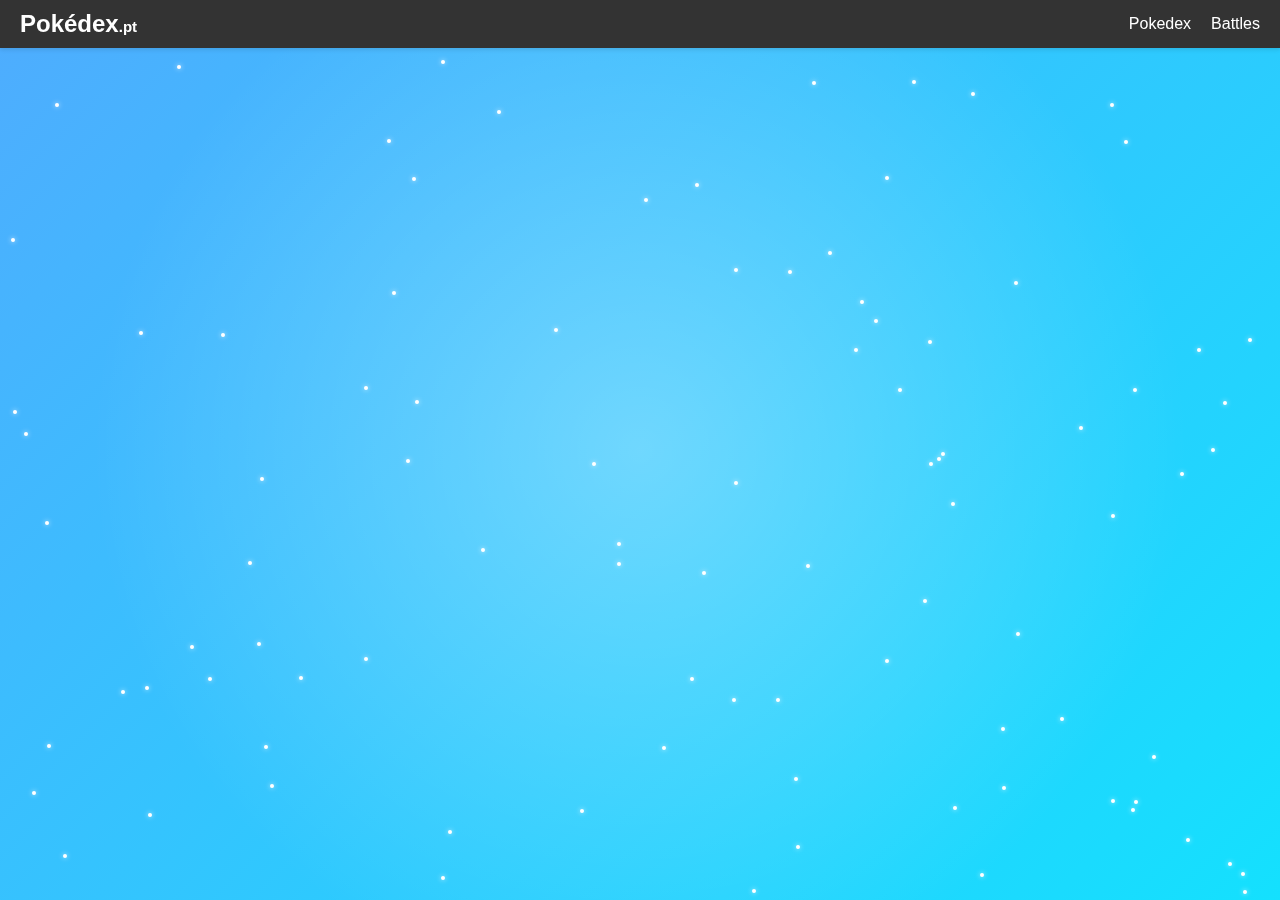
<file: pages/battle.html>
<!-- 
  This HTML file is where Pokémon battles take place.
  It features 5 random Pokémon versus 5 of the user's Pokémon.
  The user's Pokémon come from the Pokédex, where the user must catch and add them to their team.
  The file includes links to the necessary CSS stylesheets and JavaScript files to handle the battle mechanics.
-->


<!DOCTYPE html>
<html lang="en">
    <head>
        <meta charset="UTF-8">
        <meta name="viewport" content="width=device-width, initial-scale=1.0">
        <title>Pokédex</title>
        <link rel="icon" href="../img/pokeball.png">
        <link
            href="https://cdnjs.cloudflare.com/ajax/libs/font-awesome/6.0.0-beta3/css/all.min.css"
            rel="stylesheet">
        <link rel="stylesheet" href="../styles/styles.css">
        <link rel="stylesheet" href="../styles/battle.css">
    </head>
    <body>

        <!-- Side Nav -->
        <div id="mySidebar" class="sidebar">
            <a href="../index.html">Home</a>
            <a href="pokedex.html">Pokedex</a>
            <a href="battle.html">Battles</a>
        </div>

        <!-- Nav -->
        <header>
            <button class="openbtn" onclick="openCloseNav()"><i
                    class="fa-solid fa-bars"></i></button>
            <div>
                <h1><a href="../index.html">Pokédex<span
                            style="font-size: 15px;">.pt</span></a></h1>
            </div>
            <div>
                <nav>
                    <a href="pokedex.html">Pokedex</a>
                    <a href="battle.html">Battles</a>
                </nav>
            </div>
        </header>
        <main>
            <div id="turnPopup" class="turn-popup"></div>

            <!-- Opponent's cards -->
            <section class="opponent-cards noselect">
                <div class="card" id="opponent-card-1" data-name="" style="--rotation: -16deg; --offsetX: 160px;">Opponent Card 1</div>
                <div class="card" id="opponent-card-2" data-name="" style="--rotation: -8deg; --offsetX: 80px;">Opponent Card 2</div>
                <div class="card" id="opponent-card-3" data-name="" style="--rotation: 0deg; --offsetX: 0px;">Opponent Card 3</div>
                <div class="card" id="opponent-card-4" data-name="" style="--rotation: 8deg; --offsetX: -80px;">Opponent Card 4</div>
                <div class="card" id="opponent-card-5" data-name="" style="--rotation: 16deg; --offsetX: -160px;">Opponent Card 5</div>
            </section>
        
            <!-- Battlefield -->
            <section class="battlefield noselect">
                <div class="grid-cell" id="cell-1"></div>
                <div class="grid-cell" id="cell-2"></div>
                <div class="grid-cell" id="cell-3"></div>
                <div class="grid-cell" id="cell-4"></div>
                <div class="grid-cell" id="cell-5"></div>
                <div class="grid-cell" id="cell-6"></div>

                <!-- Status Bar -->
                <div class="status-bar">
                    <span class="status-left">Cards available to play: <span id="cardsAvailable">1</span></span>
                    <span class="status-right">Attacks remaining: <span id="attacksRemaining">0</span></span>
                </div>

                <!-- Help Button -->
                <button id="helpButton" class="floating-help-btn" onclick="showTutorial(true)">
                    ❓
                </button>
            </section>
        
            <!-- Player's cards -->
            <section class="player-cards noselect">
                <div class="card" id="player-card-1" data-name="" style="--rotation: -16deg; --offsetX: -160px;">Player Card 1</div>
                <div class="card" id="player-card-2" data-name="" style="--rotation: -8deg; --offsetX: -80px;">Player Card 2</div>
                <div class="card" id="player-card-3" data-name=""style="--rotation: 0deg; --offsetX: 0px;">Player Card 3</div>
                <div class="card" id="player-card-4" data-name="" style="--rotation: 8deg; --offsetX: 80px;">Player Card 4</div>
                <div class="card" id="player-card-5" data-name="" style="--rotation: 16deg; --offsetX: 160px;">Player Card 5</div>
            </section>

        </main>

        <div id="pokemonPopup" class="pokemon-popup hidden">
            <div class="popup-content">
                <h1>🚨 Trainer Alert! 🚨</h1>
                <p class="popup-message">
                    <strong>Your Pokémon team is incomplete!</strong><br>
                    Assemble a full squad of <span class="highlight">5 Pokémon</span> to battle.<br>
                    Don't leave your team hanging — <span class="highlight">go catch 'em all!</span>
                </p>
                <a href="pokedex.html" style="text-decoration: none;"><button id="catchPokemonsBtn" class="restart-button">Catch Pokémon Now! 🎯</button></a>
            </div>
        </div>

        <div id="tutorialOverlay" class="tutorial-overlay hidden">
            <div class="tutorial-content">
                <h1 id="tutorialHeading">🌟 Welcome Trainer! 🌟</h1>
                <p id="tutorialStep">Welcome to the game! Here's a quick guide to get you started.</p>
                <div id="tutorialImageContainer">
                </div> <!-- Image(s) will be injected here -->
                <button id="nextStepBtn" class="tutorial-button tutorial-button">Next</button>
                <button id="skipTutorialBtn" class="tutorial-button tutorial-skip-button">Skip Tutorial</button>
            </div>
        </div>

        <div class="animated-background"></div>
        <div class="overlay"></div>
        <div class="stars-container"></div>
        
        
        <script src="../scripts/battle.js"></script>
    </body>
</html>
</file>
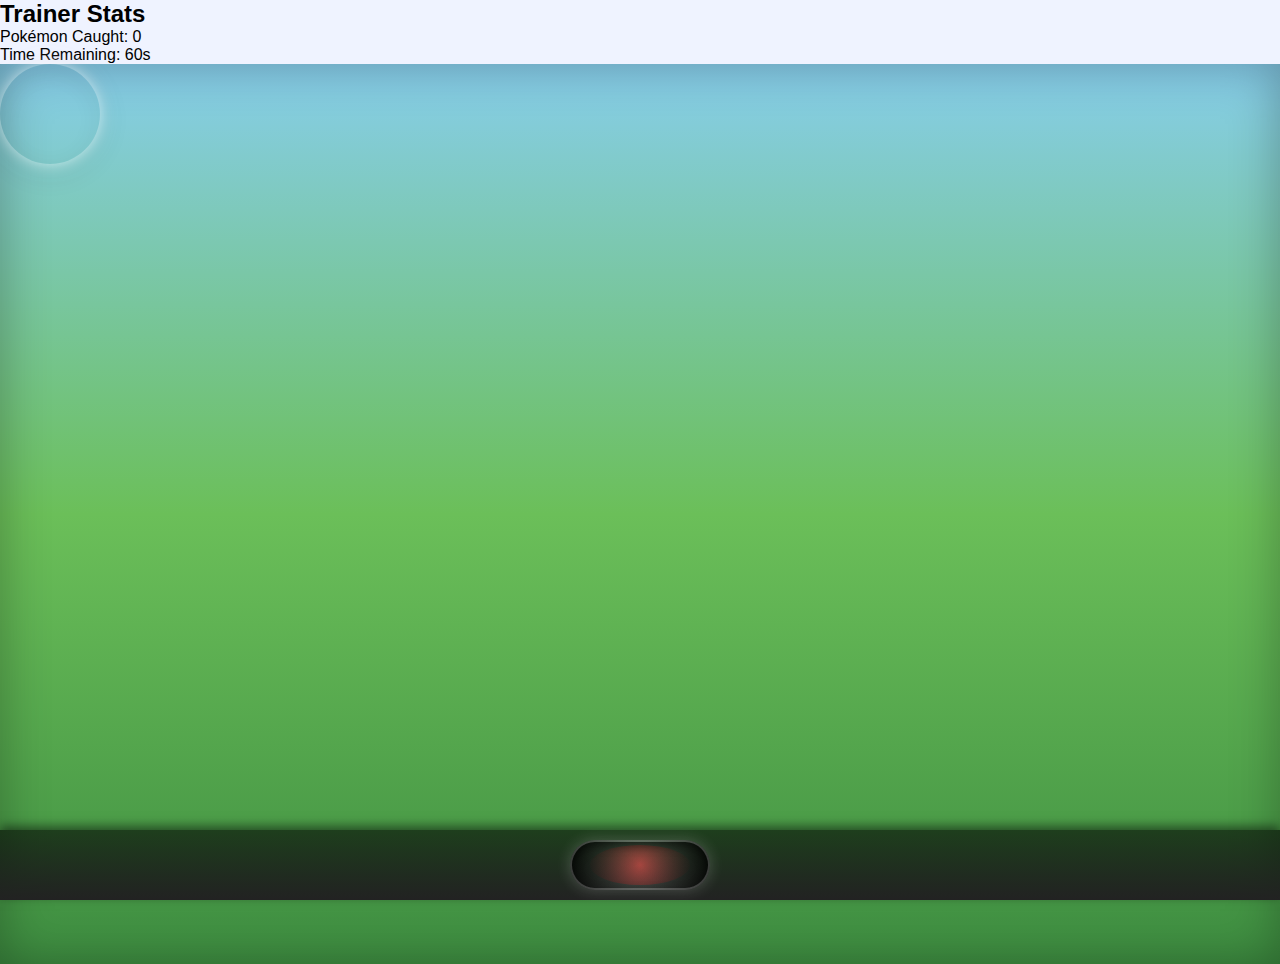
<file: pages/my-pokemon.html>
<!-- 
  This HTML file represents the Catch Pokémon page. It is a subpage within the Pokédex.
  The page is designed for catching Pokémon. It includes a game area where Pokémon appear,
  a Pokéball dock for catching them.
-->

     
<!DOCTYPE html>
<html lang="en">
  <head>
    <meta charset="UTF-8">
    <meta name="viewport" content="width=device-width, initial-scale=1.0">
    <title>Pokédex</title>
    <link rel="stylesheet" href="../styles/styles.css">
    <link rel="stylesheet" href="../styles/my-pokemon.css">
  </head>
  <body>
    <div id="infoBox">
    <h2>Trainer Stats</h2>
    <p>Pokémon Caught: <span id="caughtCount">0</span></p>
    <p>Time Remaining: <span id="timeRemaining">60</span>s</p>
  </div>
  <div id="gameArea">
    <div class="pokemon" id="pokemon"></div>
    <div id="pokeballDock">
      <div class="dock">
        <div class="pokeball" id="pokeball"></div>
      </div>
    </div>
  </div>

    <script src="../scripts/my-pokemon.js"></script>
  </body>
</html>
</file>
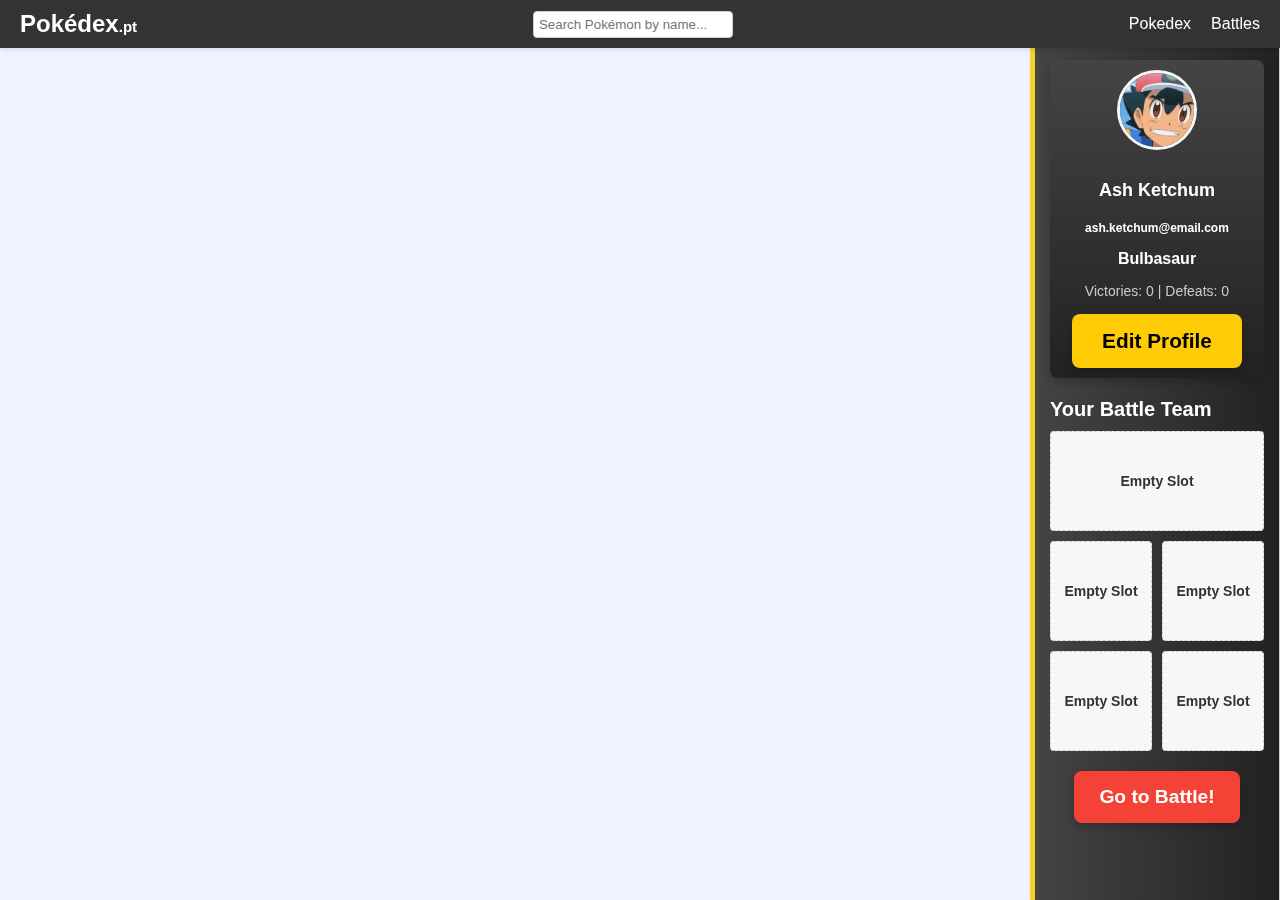
<file: pages/pokedex.html>
<!-- 
  This HTML file represents the Pokédex page. It includes a search bar for finding specific Pokémon,
  a list or grid layout to display Pokémon details, and interactive elements to view more information
  about each Pokémon. The page allows users to explore and learn about different Pokémon, their stats and
  types.
-->


<!DOCTYPE html>
<html lang="en">
    <head>
        <meta charset="UTF-8">
        <meta name="viewport" content="width=device-width, initial-scale=1.0">
        <title>Pokédex</title>
        <link rel="icon" href="../img/pokeball.png">
        <link
            href="https://cdnjs.cloudflare.com/ajax/libs/font-awesome/6.0.0-beta3/css/all.min.css"
            rel="stylesheet">
        <link rel="stylesheet" href="../styles/styles.css">
        <link rel="stylesheet" href="../styles/pokedex.css">
        <link rel="stylesheet" href="../styles/my-pokemon.css">
    </head>
    <body>

        <!-- Side Nav -->
        <div id="mySidebar" class="sidebar">
            <a href="../index.html">Home</a>
            <a href="pokedex.html">Pokedex</a>
            <a href="battle.html">Battles</a>
        </div>

        <!-- Nav -->
        <header>
            <button class="openbtn" onclick="openCloseNav()"><i
                    class="fa-solid fa-bars"></i></button>
            <div>
                <h1><a href="../index.html">Pokédex<span
                            style="font-size: 15px;">.pt</span></a></h1>
            </div>
            <div style="display: block !important;">
                <input
                    type="text"
                    id="searchBar"
                    placeholder="Search Pokémon by name..."
                    oninput="filterPokemon()" />
            </div>
            <div>
                <nav>
                    <a href="pokedex.html">Pokedex</a>
                    <a href="battle.html">Battles</a>
                </nav>
            </div>
        </header>

        <!-- Main Container -->
        <div class="container">
            <div class="openCloseAside" onclick="openCloseAside()">
                <i class="fa-solid fa-bars"></i>
            </div>
            <aside id="battle-panel">
                <div class="user-info">
                    <img src="../img/default_img.jpg" alt="User Avatar"
                        class="user-avatar" />
                    <h2 class="user-name">Ash Ketchum</h2>
                    <h4 class="user-email">ash.ketchum@email.com</h4>
                    <h4 class="user-pokemon">Bulbasaur</h4>
                    <p class="user-stats">Victories: <span
                            id="victories">0</span> | Defeats: <span
                            id="defeats">0</span></p>
                    <button class="restart-button-game" onclick="openEditPopup()">Edit
                        Profile
                    </button>
                </div>
                <h2>Your Battle Team</h2>
                <ul id="battleTeam"></ul>
                <div class="button-container-for-center">
                    <a href="battle.html" style="text-decoration: none;">
                        <button id="goToBattleBtn" class="restart-button-game team-full escape">
                            Go to Battle!
                        </button>
                    </a>
                </div>
            </aside>

            <!-- Popup Modal -->
            <div id="editPopup" class="popup">
                <div class="popup-content">
                    <div class="popup-header">
                        <span class="close-button"
                            onclick="closeEditPopup()">&times;</span>
                        <h2>Edit Profile</h2>
                    </div>
                    <form id="editForm">
                        <div class="preview-container">
                            <img id="previewAvatar"
                                src="../img/default_img.jpg"
                                alt="User Avatar" class="preview-avatar"
                                onclick="triggerFileInput()" />
                        </div>
                        <input type="file" id="userAvatar" accept="image/*"
                            onchange="previewImage()" hidden />

                        <label for="userName">Name* :</label>
                        <input type="text" id="userName" value="Ash Ketchum" />

                        <label for="userEmail">Email* :</label>
                        <input type="email" id="userEmail" value="ash.ketchum@email.com" />

                        <label for="userEmail">Pokemon Favorite* :</label>
                        <input type="text" id="userPokemon" value="Bulbasaur" />

                        <h4 id="error"></h4>

                        <button type="button" onclick="saveUserInfo()"
                            class="save-button">Save Changes</button>
                    </form>
                </div>
            </div>

            <!-- Main Content -->
            <main onclick="closeAside()">
                <div id="pokemonList" class="pokemon-list"></div>
            </main>

            <div class="container-modal">
                <div class="mask">
                    <div id="gameArea">
                        <div class="pokemon" id="pokemon"></div>
                        <div id="pokeballDock">
                          <div class="dock">
                            <div class="pokeball" id="pokeball"></div>
                          </div>
                        </div>
                    </div>
                </div>
                
            </div>

            <div id="pokemonPopup-game-catch" class="pokemon-popup-game hidden">
                <div class="popup-content-game">
                    <h1>🌟 Awesome Catch! 🌟</h1>
                    <p class="popup-message-game">
                        <strong>Way to go, Trainer!</strong><br>
                        You’ve captured <span class="highlight">a powerful Pokémon</span> for your team.<br>
                        Your journey is heating up — <span class="highlight">you're unstoppable!</span>
                    </p>
                    <button id="catchPokemonsBtn" class="restart-button-game" onclick="closePopUp('pokemonPopup-game-catch')">
                        Catch More Pokémon! 🔥
                    </button>
                </div>
            </div>

            <div id="pokemonPopup-game-escape" class="pokemon-popup-game hidden">
                <div class="popup-content-game escape">
                    <h1>🐾 Oh No! 🐾</h1>
                    <p class="popup-message-game escape">
                        <strong>The Pokémon slipped away!</strong><br>
                        Stay determined — <span class="highlight">your next throw</span> could be the winning one!<br>
                        A true Trainer never backs down, so <span class="highlight">keep aiming for greatness!</span>
                    </p>
                    <button id="tryAgainBtn" class="restart-button-game escape" onclick="closePopUp('pokemonPopup-game-escape')">
                        Give It Another Shot! 🔄
                    </button>
                </div>
            </div>

            <div id="pokemonPopup-already-added" class="pokemon-popup-game hidden">
                <div class="popup-content-game">
                    <h1>⚠️ Hold Up, Trainer! ⚠️</h1>
                    <p class="popup-message-game">
                        <strong>This Pokémon is already part of your team!</strong><br>
                        Your battle squad is looking strong, but it's time to mix it up.<br>
                        Choose another Pokémon to bring fresh power and <span class="highlight">outsmart your rivals!</span>
                    </p>
                    <button id="closeAlreadyAddedBtn" class="restart-button-game" onclick="closePopUp('pokemonPopup-already-added')">
                        Understood! ✅
                    </button>
                </div>
            </div>

            <div id="pokemonPopup-team-full" class="pokemon-popup-game hidden">
                <div class="popup-content-game team-full">
                    <h1>⚡ Team Maxed Out! ⚡</h1>
                    <p class="popup-message-game team-full">
                        <strong>Your squad is at its peak!</strong><br>
                        A battle team can only hold <span class="highlight">5 Pokémon</span>.<br>
                        To add new Pokémon, replace an existing one and fine-tune your lineup for ultimate victory!
                    </p>
                    <div class="button-container">
                        <button id="closeTeamFullBtn" class="restart-button-game team-full" onclick="closePopUp('pokemonPopup-team-full')">
                            Got It! 🏆
                        </button>
                        <a href="battle.html" style="text-decoration: none;">
                            <button id="goToBattleBtn" class="restart-button-game team-full escape">
                                Go to Battle! ⚔️
                            </button>
                        </a>
                    </div>
                </div>
            </div>
        </div>

        <script src="../scripts/pokedex.js"></script>
        <script src="../scripts/my-pokemon.js"></script>
    </body>

</html>
</file>
<file: styles/styles.css>
/*
 * This CSS file contains global styles for all pages.
 * It includes base styles for elements such as padding, margin, and font settings.
 * The file also defines styles for the body, ensuring a consistent background color and layout.
 * Additionally, it contains styles for the header, including its background color, text color, and layout properties.
 */


* {
    padding: 0;
    margin: 0;
    box-sizing: border-box;
    font-family: "Poppins", sans-serif;
}

body {
    background-color: #eff3ff;
    overflow-x: hidden;
    height: 100dvh;
}





/* HEADER */

header {
    background-color: #333;
    color: white;
    padding: 10px 20px;
    display: flex;
    width: 100%;
    justify-content: space-between;
    align-items: center;
    align-content: initial;
    position: fixed;
    z-index: 999;
    box-shadow: 0px 2px 4px rgba(0, 0, 0, 0.1);
    flex-wrap: wrap;

    div {
        display: initial;

        h1 {
            margin: 0;
            font-size: 24px;
            display: inline-block;
            transform: scale(1);
            transition: transform 0.5s ease;

            a {
                color: white;
                text-decoration: none;
                transform: scale(1);
                transition: transform 0.3s ease;
            }

            a:hover {
                color: #f7d02c;
                transform: scale(1.1);
            }
        }

        h1:hover {
            transform: scale(1.1);
        }

        nav {
            display: inline-flex;
            align-items: center;
            gap: 20px;

            a {
                color: white;
                text-decoration: none;
                text-align: center;
                font-size: 16px;
                transition: color 0.3s;
                transform: scale(1);
                transition: transform 0.5s ease
            }

            a:hover {
                color: #f7d02c;
                transform: scale(1.1);
            }
        }

        #searchBar {
            padding: 5px;
            border: 1px solid #ccc;
            border-radius: 4px;
            width: 200px;
            transition: width 0.3s ease;
        }
        
        #searchBar:focus {
            width: 70%;
            outline: none;
            border-color: #f7d02c;
        }
    }

    div:first-child {
        text-align: left;
    }
    
    div:nth-child(3) {
        text-align: center;
        flex: 2;
    }
    
    div:last-child {
        text-align: right;
    }
}

@media (max-width: 768px) {
    header {
        text-align: center;
    }

    header>div {
        flex: 1;
    }

    header>div:nth-child(3) {
        flex: 1;
        display: block;
    }

    #searchBar {
        width: 90%;
        margin: 0 auto;
    }

    nav {
        justify-content: center;
        gap: 10px;
    }

    .pages {
        display: none !important;
    }
}





/* SIDENAV */

.sidebar {
    height: 100dvh;
    width: 250px;
    margin-left: -250px;
    z-index: 2;
    position: fixed;
    background: linear-gradient(to left, #444, #222);
    border-right: 5px solid #f7d02c;
    overflow-x: hidden;
    transition: 0.5s;
    padding-top: 80px;

    /*a {
        margin: 10px;
        padding: 10px;
        color: white;
        text-decoration: none;
        font-size: 20px;
        display: block;
        transition: 0.3s;
        border: 1px solid #ccc;
        border-radius: 8px;
        margin-bottom: 15px;
    }*/

    a {
        margin: 15px;
        padding: 15px 30px;
        font-size: 1.3rem;
        font-weight: bold;
        color: #000000;
        background-color: #ffcb05;
        text-decoration: none;
        border: none;
        border-radius: 8px;
        cursor: pointer;
        transition: transform 0.3s ease-in-out, background-color 0.3s;
        box-shadow: 0 4px 10px rgba(0, 0, 0, 0.2);
        overflow: hidden;
        position: relative;
        display: block;
        margin-bottom: 15px;
    }

    a:hover {
        transform: scale(1.1);
        background-color: #ffd738;
        box-shadow: 0 8px 20px rgba(0, 0, 0, 0.4);
    }
    
    a::after {
        content: "";
        position: absolute;
        top: 50%;
        left: 50%;
        width: 100px;
        height: 100px;
        background: rgba(255, 255, 255, 0.2);
        border-radius: 50%;
        transform: translate(-50%, -50%) scale(0);
        transition: transform 0.3s ease-out;
        z-index: -1;
    }
    
    a:hover::after {
        transform: translate(-50%, -50%) scale(1.5);
    }
}

.openbtn {
    font-size: 20px;
    cursor: pointer;
    background-color: transparent;
    color: white;
    padding: 10px 15px;
    border: none;
    display: none;
}

@media (max-width: 768px) {
    .openbtn {
        display: block;
    }

    header {
        align-content: flex-start;
    }

    header>div {
        display: none !important;
    }
}

@media (min-width: 768px) {
    .sidebar {
        display: none;
    }
}





/* CAROUSEL */

.carousel {
    position: relative;
    width: 100vw;
    margin-top: 10px;
    height: 140%;
    overflow: hidden;
}

.carousel-inner {
    display: flex;
    gap: 10px;
    transition: transform 0.5s ease;
}

.carousel-item {
    flex-shrink: 0;
    min-width: calc(60% - 10px);
    height: 350px;
    position: relative;
    overflow: hidden; /* Ensure the zoom effect stays within the item */
    border-radius: 8px;
    transition: transform 0.3s ease; /* Add smooth scaling for the item */
}

.carousel-item img {
    width: 100%;
    height: 100%;
    object-fit: cover;
    display: block;
    border-radius: 8px;
    transition: transform 1s ease; /* Smooth zoom effect */
}

.carousel-item:hover img {
    transform: scale(1.1); /* Zoom in the image slightly on hover */
}

.carousel-overlay {
    position: absolute;
    top: 0;
    left: 0;
    width: 100%;
    height: 100%;
    display: flex;
    flex-direction: column;
    justify-content: center;
    align-items: center;
    text-align: center;
    color: white;
    background: linear-gradient(to top, rgba(0, 0, 0, 1), rgba(0, 0, 0, 0.5), rgba(0, 0, 0, 0));
    z-index: 2;
    padding: 20px;
    border-radius: 8px;
}

.carousel-title {
    margin-top: 10%;
    font-size: 36px; 
    font-weight: bold; 
    margin-bottom: 15px;
}

.carousel-description {
    font-size: 18px; 
    font-weight: 300; 
    line-height: 1.5; 
    max-width: 80%; 
}

@keyframes scroll-carousel {
    0% {
        transform: translateX(0);
    }

    100% {
        transform: translateX(calc(-100% - 10px));
    }
}

.carousel-dots {
    display: flex;
    justify-content: center;
    align-items: center;
    gap: 10px;
    top: -20px;
    position: relative;
}

.carousel-dot {
    width: 12px;
    height: 12px;
    background-color: #ccc;
    border-radius: 50%;
    cursor: pointer;
    transform: scale(1);
    transition: transform 0.3s ease, background-color 0.3s;
}

.carousel-dot:hover {
    transform: scale(1.5);
}

.carousel-dot.active {
    transform: scale(1.2);
    background-color: #f7d02c;
}

.carousel-control {
    position: absolute;
    top: 50%;
    transform: translateY(-50%);
    background-color: rgba(0, 0, 0, 0.5);
    color: white;
    border: none;
    font-size: 24px;
    cursor: pointer;
    padding: 10px;
    z-index: 10;
}

.carousel-control.prev {
    left: 10px;
}

.carousel-control.next {
    right: 10px;
}

.carousel-control:hover {
    background-color: rgba(0, 0, 0, 0.8); 
}






/* SEPARATOR */

.separator {
    margin-top: 20px;
    margin-bottom: 20px;
    margin-left: 50px;
    margin-right: 50px;
}






/* POKEMON CARD */

.section-card {
    width: 100%;
    height: 100%;
    display: flex;
    align-items: center;
    justify-content: center;
    gap: 50px;
    flex-direction: row;
    background-color: #b9b9b9;
    padding-top: 30px;
    padding-bottom: 30px;
    flex-wrap: wrap;

    .card {
        position: relative;
        display: flex;
        flex-direction: column;
        justify-content: space-between;
        align-items: center;
        gap: 50px;
        padding: 15px;
        max-width: 600px;
        min-height: 350px;
        background-image: url("https://assets.pokemon.com/static2/_ui/img/chrome/body_gray_bg.png");
        color: white;
        border-radius: 8px;
        box-shadow: 0 8px 20px rgba(0, 0, 0, 0.3);
        transform: translateX(0);
        opacity: 1;
        transition: transform 0.5s ease, opacity 0.5s ease; /* Smooth swipe and fade transitions */
    
        .card-info {
            display: flex;
            flex-direction: column;
            justify-content: space-between;
            gap: 20px;
            height: 100%;

            .card-title {
                font-size: 30px;
                font-weight: 400;
                text-align: left;

                .card-subtitle {
                    font-size: 20px;
                    color: #a4acaf;
                    font-weight: 400;
                }
            }

            .card-type {
                display: flex;
                justify-content: flex-start;
                align-items: center;
                gap: 10px;
                
                .type {
                    height: 32px;
                    padding: 10px;
                    background-color: #E2BF65;
                    border-radius: 8px;
                    display: flex;
                    align-items: center;
                    justify-content: center;
                    color: black;
                    transform: scale(1);
                    transition: transform 0.5s ease;
                }

                .type:hover {
                    transform: scale(1.2);
                }
            }

            .card-description {
                font-size: 15px;
                font-weight: 400;
                text-align: left;
            }
        }
    
        .card-img {
            display: flex;
            box-shadow: 0 4px 4px 0px #212121;
            background-color: #616161;
            border: 5px solid #fff;
            border-radius: 50%;
            margin: 0 auto;
            width: 120px;
            min-height: 120px;
            overflow: hidden;
            align-items: center;
            justify-content: center;
            transform: scale(1.6);
            transition: transform 0.5s ease;
    
            img {
                width: 100%;
                height: 100%;
                object-fit: contain;
            }
        }

        .card-img:hover {
            transform: scale(2);
        }
    }
    
    .card.swipe-out {
        transform: translateX(-100%);
        opacity: 0;
    }
    
    .card.swipe-in {
        transform: translateX(100%);
        opacity: 0;
    }
    
    .card.active {
        transform: translateX(0);
        opacity: 1;
    }
    
    .card.BeforeFirstActive {
        transform: scale(0);
    }
    
    .card.firstActive {
        transform: scale(1);
    }

    .section-info {
        display: flex;
        flex-direction: column;
        justify-content: center;
        align-items: center;
        width: 450px;
        text-align: center;
        background: linear-gradient(to bottom, #f9e08e, #f7d02c);
        z-index: 5;
        padding: 25px;
        border-radius: 16px;
        box-shadow: 0 8px 20px rgba(0, 0, 0, 0.3);
        color: #333;
        transition: transform 0.3s ease;
    }

    .section-info:hover {
        transform: scale(1.05);
    }
    
    .info-title {
        font-size: 22px;
        font-weight: bold;
        margin-bottom: 15px;
        color: #444;
    }
    
    .info-description {
        font-size: 14px;
        line-height: 1.8;
        margin-bottom: 20px;
        color: #555;
    }
    
    .info-icon {
        margin-bottom: 20px;
        animation: bounce 2s infinite; /* Attach the bounce animation */
    }
    
    .info-icon img {
        width: 60px;
        height: 60px;
        transition: transform 0.5s ease-out; 
    }
    
    #nextPokemonButton {
        padding: 12px 20px;
        background-color: #333;
        color: #fff;
        border: none;
        border-radius: 8px;
        font-size: 16px;
        font-weight: bold;
        cursor: pointer;
        transition: all 0.3s ease;
        display: flex;
        align-items: center;
        gap: 10px;
    }
    
    #nextPokemonButton i {
        font-size: 18px;
    }
    
    #nextPokemonButton:hover {
        background-color: #444;
        transform: scale(1.1);
    }
}


/* Battle Section */
.battle-section {
    width: 100%;
    height: 100%;
    display: flex;
    align-items: center;
    justify-content: center;
    gap: 50px;
    flex-direction: row;
    padding: 30px;
    box-shadow: 0 8px 20px rgba(0, 0, 0, 0.3);
    flex-wrap: wrap-reverse;
}

.battle-section .battle-info {
    display: flex;
    flex-direction: column;
    justify-content: center;
    align-items: center;
    width: 450px;
    text-align: center;
    background: linear-gradient(to bottom, #ff9a9e, #fad0c4);
    padding: 25px;
    border-radius: 16px;
    box-shadow: 0 8px 20px rgba(0, 0, 0, 0.3);
    color: #333;
    transition: transform 0.3s ease;
}

.battle-section .battle-info:hover {
    transform: scale(1.05);
}

.battle-section .battle-info .info-title {
    font-size: 22px;
    font-weight: bold;
    margin-bottom: 15px;
    color: #444;
}

.battle-section .battle-info .info-description {
    font-size: 14px;
    line-height: 1.8;
    margin-bottom: 20px;
    color: #555;
}

.battle-section .battle-info .info-icon {
    margin-bottom: 20px;
    animation: bounce 2s infinite; /* Attach bounce animation */
}

.battle-section .battle-info .info-icon img {
    width: 60px;
    height: 60px;
    transition: transform 0.5s ease-out;
}

.battle-section .battle-info #battleButton {
    padding: 12px 20px;
    background-color: #333;
    color: #fff;
    border: none;
    border-radius: 8px;
    font-size: 16px;
    font-weight: bold;
    cursor: pointer;
    transition: all 0.3s ease;
    display: flex;
    align-items: center;
    gap: 10px;
}

.battle-section .battle-info #battleButton i {
    font-size: 18px;
}

.battle-section .battle-info #battleButton:hover {
    background-color: #444;
    transform: scale(1.1);
}

/* Battle Card */
.battle-section .battle-card {
    position: relative;
    display: flex;
    justify-content: center;
    align-items: center;
    padding: 0;
    max-width: 600px;
    height: 350px;
    background-color: #333;
    border-radius: 8px;
    box-shadow: 0 8px 20px rgba(0, 0, 0, 0.3);
    overflow: hidden; /* Ensures the image does not spill out of the container */
    cursor: pointer;
    transition: transform 0.3s ease;
}

.battle-section .battle-card .battle-card-image {
    width: 100%;
    height: 100%;
    object-fit: cover;
    border-radius: 8px;
    transition: transform 1s ease; /* Smooth image scaling on hover */
}

.battle-section .battle-card:hover .battle-card-image {
    transform: scale(1.1); /* Slightly zoom the image when hovering over the card */
}

.battle-section .battle-card .battle-card-overlay {
    position: absolute;
    bottom: 20px; /* Shift content towards the bottom */
    top: 0;
    left: 0;
    width: 100%;
    height: 100%;
    display: flex;
    flex-direction: column;
    justify-content: flex-end; /* Align items at the bottom of the container */
    align-items: center;
    text-align: center;
    background: linear-gradient(to top, rgba(0, 0, 0, 1), rgba(0, 0, 0, 0.5), rgba(0, 0, 0, 0));
    color: white;
    padding: 20px;
    pointer-events: none; /* Prevents overlay content from interfering with hover effect */
}

.battle-section .battle-card .battle-card-title {
    font-size: 24px;
    font-weight: bold;
    margin-bottom: 10px;
}

.battle-section .battle-card .battle-card-text {
    font-size: 16px;
    line-height: 1.5;
    max-width: 80%;
    bottom: 20px;
}


/* FOOTER */
.site-footer {
    background: linear-gradient(to bottom, #444, #222);
    color: #fff;
    padding: 40px 20px;
    text-align: center;
    font-family: "Poppins", sans-serif;
    border-top: 5px solid #f7d02c;
}

.footer-container {
    display: flex;
    justify-content: space-around;
    flex-wrap: wrap;
    gap: 20px;
    margin-bottom: 20px;
}

.footer-section {
    flex: 1;
    min-width: 250px;
}

.footer-section h3 {
    font-size: 20px;
    color: #f7d02c;
    margin-bottom: 15px;
}

.footer-section ul {
    list-style: none;
    padding: 0;
    margin: 0;
}

.footer-section ul li {
    margin: 10px 0;
}

.footer-section ul li a {
    text-decoration: none;
    color: #fff;
    font-size: 16px;
    transition: color 0.3s ease;
}

.footer-section ul li a:hover {
    color: #f7d02c;
}

.social-icons {
    display: flex;
    justify-content: center;
    gap: 10px;
    margin-top: 10px;
}

.social-icons a {
    color: #fff;
    font-size: 24px;
    transition: transform 0.3s ease, color 0.3s ease;
}

.social-icons a:hover {
    transform: scale(1.2);
    color: #f7d02c;
}

.footer-bottom {
    font-size: 14px;
    color: #aaa;
    border-top: 1px solid #555;
    padding-top: 10px;
    margin-top: 10px;
}

.footer-section {
    flex: 1;
    min-width: 250px;
    transition: transform 0.3s ease, background 0.3s ease;
    padding: 10px;
    border-radius: 8px;
}

.footer-section:hover {
    transform: scale(1.05);
}

.site-footer {
    background: linear-gradient(to bottom, #444, #222);
    color: #fff;
    padding: 40px 20px;
    text-align: center;
    font-family: "Poppins", sans-serif;
    border-top: 5px solid #f7d02c;
    position: relative;
    overflow: hidden;
}

.site-footer::before {
    content: '';
    position: absolute;
    top: 0;
    left: -50%;
    width: 50%;
    height: 5px;
    background: linear-gradient(to right, transparent, #fff, transparent);
    animation: lightRun 2s infinite;
}

@keyframes lightRun {
    0% {
        left: -50%;
    }
    100% {
        left: 100%;
    }
}

.pokeball-container {
    position: absolute;
    bottom: 60px;
    right: 20px;
    z-index: 99;
    animation: float 2s infinite;
}

.pokeball-footer {
    width: 50px;
    height: 50px;
    transition: transform 0.3s ease;
}

.pokeball-footer:hover {
    transform: scale(1.2);
}

@keyframes float {
    0%, 100% {
        transform: translateY(0);
    }
    50% {
        transform: translateY(-10px);
    }
}

.noselect {
    -webkit-touch-callout: none; /* iOS Safari */
      -webkit-user-select: none; /* Safari */
       -khtml-user-select: none; /* Konqueror HTML */
         -moz-user-select: none; /* Old versions of Firefox */
          -ms-user-select: none; /* Internet Explorer/Edge */
              user-select: none; /* Non-prefixed version, currently
                                    supported by Chrome, Edge, Opera and Firefox */
}
</file>
<file: styles/battle.css>
/*
 * This CSS file contains styles for the battle page.
 * It includes responsive design rules to ensure proper display on different screen sizes,
 * styles for the main layout, and specific elements such as the game-over content.
 * The file ensures a consistent look and feel across various devices.
 */


@media (max-width: 768px) {

    .openCloseAside {
        display: flex !important;
    }

    body {
        overflow-y: hidden !important;
    }

    main {
        padding: 0px !important;
    }

    .game-over-content {
        max-width: 100% !important;
    }
}

@media (max-height: 760px) {
    main {
        position: relative;
        top: -0px;
    }

    .status-bar {
        position: absolute;
    }

    .player-cards {
        padding-top: 20px;
    }
}

@media (max-height: 680px) {
    main {
        position: relative;
        top: -90px !important;
    }
}

html {
    overflow: hidden;
}

body {
    margin: 0;
    padding: 0;
    font-family: "Poppins", sans-serif;
    background-color: #eff3ff;
    display: flex;
    flex-direction: column;
    height: 100dvh;
    justify-content: space-between;
    overflow: hidden;
    /* Prevent scrollbars from appearing */
    position: relative;
    /* Ensure background layers align properly */
}

/* Cool animated background container */
.animated-background {
    position: absolute;
    top: 0;
    left: 0;
    width: 100%;
    height: 100%;
    z-index: 0;
    /* Place behind content */
    background: linear-gradient(135deg, #4facfe, #00f2fe, #43e97b, #f8ff00);
    background-size: 400% 400%;
    animation: gradientBackground 15s ease infinite;
    pointer-events: none;
    /* Prevent interaction with the background */
}

/* Gradient animation */
@keyframes gradientBackground {
    0% {
        background-position: 0% 50%;
    }

    25% {
        background-position: 50% 50%;
    }

    50% {
        background-position: 100% 50%;
    }

    75% {
        background-position: 50% 50%;
    }

    100% {
        background-position: 0% 50%;
    }
}

/* Star styling */
.star {
    position: absolute;
    width: 4px;
    height: 4px;
    background-color: white;
    border-radius: 50%;
    box-shadow: 0 0 5px rgba(255, 255, 255, 0.8);
    /* Glow effect */
    animation: twinkle 3s infinite ease-in-out;
    z-index: 1;
    /* Above the gradient */
}

/* Twinkle effect */
@keyframes twinkle {

    0%,
    100% {
        opacity: 0.5;
        transform: scale(0.9);
    }

    50% {
        opacity: 1;
        transform: scale(1.1);
    }
}

/* Overlay effects */
.overlay {
    position: absolute;
    top: 0;
    left: 0;
    width: 100%;
    height: 100%;
    z-index: 2;
    /* Slightly above gradient but below content */
    pointer-events: none;
    background: radial-gradient(circle, rgba(255, 255, 255, 0.3), rgba(255, 255, 255, 0) 70%);
    animation: overlayRotate 20s linear infinite;
}

@keyframes overlayRotate {
    0% {
        transform: rotate(0deg);
    }

    100% {
        transform: rotate(360deg);
    }
}


main {
    flex: 1;
    display: flex;
    flex-direction: column;
    justify-content: space-between;
    padding: 20px;
    z-index: 1;
}

/* Opponent's cards */
.opponent-cards {
    display: flex;
    justify-content: center;
    align-items: center;
    margin-top: 160px;
    z-index: 2;
}

/* Player's cards */
.player-cards {
    display: flex;
    justify-content: center;
    align-items: center;
    margin-bottom: 110px;
    z-index: 3;
}

/* Card styling */
.card {
    background-color: white;
    border: 2px solid #333;
    border-radius: 8px;
    width: 100px;
    height: 150px;
    box-shadow: 0px 4px 8px rgba(0, 0, 0, 0.2);
    cursor: pointer;
    transition: transform 0.3s ease, box-shadow 0.3s ease;
    position: absolute;
    transform: rotate(var(--rotation)) translateX(var(--offsetX)) scale(0);

    .front {
        display: block;
        height: 100%;
        width: 100%;
        position: absolute;
        overflow: hidden;
        opacity: 1;
        transition: transform 0.5s ease-in-out, opacity 0.25s ease-in-out;
        transform: rotateY(0deg);

        .hp {
            text-align: center;
            margin-top: 8px;
            padding: 8px;
            border-radius: 30px;
            margin-left: auto;
            margin-right: auto;
            font-size: 14px;
            font-weight: 400;

            span {
                font-size: 14px;
                letter-spacing: 0.4px;
                font-weight: 600;
            }
        }

        .poke-img {
            display: block;
            width: 40px;
            max-height: 200px;
            position: relative;
            margin: 20px auto;
        }

        .poke-name {
            font-size: 10px;
            text-align: center;
            font-weight: 600;
        }
    }

    .back {
        display: flex;
        justify-content: space-between;
        flex-direction: column-reverse;
        height: 100%;
        width: 100%;
        opacity: 0;
        position: absolute;
        transition: transform 0.5s ease-in-out, opacity 0.25s ease-in-out;
        transform: rotateY(180deg);
        overflow: hidden;

        .types {
            display: flex;
            flex-direction: column;
            justify-content: center;
            gap: 5px;
            align-items: center;
            margin: 0px 0 5px 0;

            span {
                width: auto;
                font-size: 12px;
                letter-spacing: 0.4px;
                font-weight: 600;
                text-transform: capitalize;

                padding: 5px 20px;
                border-radius: 20px;
                color: #ffffff;
            }
        }

        .stats {
            padding: 5px;
            display: grid;
            grid-template-columns: 1fr 1fr;
            grid-template-rows: auto auto;
            grid-template-areas:
                "col1 col2"
                "col3 col3";
            gap: 10px;
            align-items: center;
            justify-content: space-between;
            text-align: center;

            .col1 {
                grid-area: col1;
            }

            .col2 {
                grid-area: col2;
            }

            .col3 {
                grid-area: col3;
            }

            p {
                font-size: 10px;
                color: #404060;
            }
        }
    }
}

.card:hover {
    transform: rotate(var(--rotation)) translateX(var(--offsetX)) translateY(-10px) scale(1.1);
    box-shadow: 0px 8px 16px rgba(0, 0, 0, 0.4);
    z-index: 1;
}

.card.card-scaled:hover {
    transform: rotate(var(--rotation)) translateX(var(--offsetX)) translateY(-20px) scale(1.1);
}

.opponent-cards .card.card-scaled:hover {
    transform: rotate(var(--rotation)) translateX(var(--offsetX)) translateY(20px) scale(1.1);
}

.card.active {

    .front {
        opacity: 0 !important;
        transform: rotateY(180deg) !important;
    }

    .back {
        opacity: 1 !important;
        transform: rotateY(0deg) !important;
    }
}

.card.card-scaled {
    transform: rotate(var(--rotation)) translateX(var(--offsetX)) scale(1);
}

/* Battlefield Section */
.battlefield {
    display: grid;
    grid-template-columns: repeat(3, 100px);
    /* Each column is 100px wide */
    grid-template-rows: repeat(2, 150px);
    /* Each row is 150px tall */
    gap: 15px;
    margin: 30px auto;
    background: radial-gradient(circle, #f7d02c, #333);
    border-radius: 12px;
    box-shadow: 0px 8px 16px rgba(0, 0, 0, 0.3);
    padding: 15px;
    position: relative;
    justify-content: center;
    align-items: center;
    transform: scale(0);
}

/* Grid Cells */
.grid-cell {
    background-color: rgba(255, 255, 255, 0.9);
    width: 100px;
    /* Match card width */
    height: 150px;
    /* Match card height */
    border: 2px solid #f7d02c;
    display: flex;
    justify-content: center;
    align-items: center;
    font-size: 18px;
    font-weight: bold;
    color: #333;
    text-shadow: 0px 2px 4px rgba(0, 0, 0, 0.3);
    border-radius: 8px;
    box-shadow: 0px 4px 8px rgba(0, 0, 0, 0.2);
    transition: background-color 0.3s, transform 0.3s, box-shadow 0.3s;
}

/* Hover Effect for Grid Cells */
.grid-cell:hover {
    background-color: #ffcb05;
    /* Pokémon yellow */
    transform: scale(1.1);
    box-shadow: 0px 8px 16px rgba(0, 0, 0, 0.4);
    cursor: pointer;
}

.card {
    position: absolute;
    transition: transform 0.3s ease, box-shadow 0.3s ease, top 0.2s, left 0.2s;
}

@keyframes wiggle {

    0%,
    100% {
        transform: rotate(0deg);
    }

    25% {
        transform: rotate(-10deg);
    }

    50% {
        transform: rotate(10deg);
    }

    75% {
        transform: rotate(-10deg);
    }
}

@keyframes attack {
    0% {
        transform: translate(0, 0) scale(1);
        /* Start at original position */
    }

    30% {
        transform: translate(30px, 30px) scale(1.1) skew(-3deg, -3deg);
        /* Start moving and enlarge slightly */
    }

    50% {
        transform: translate(60px, 60px) scale(1.2);
        /* Peak movement and size */
    }

    70% {
        transform: translate(40px, 40px) scale(1.15) skew(5deg, 5deg);
        /* Slight recoil effect */
    }

    100% {
        transform: translate(0, 0) scale(1);
        /* Return to original position and size */
    }
}

@keyframes hit {
    0% {
        transform: translate(0, 0) scale(1);
        opacity: 1;
        box-shadow: none;
    }

    20% {
        transform: translate(-30px, -30px) scale(0.9);
        opacity: 0.8;
        box-shadow: 0 0 10px 5px rgba(255, 0, 0, 0.5);
        /* Red glow */
    }

    40% {
        transform: translate(5px, 5px) scale(1.1);
        opacity: 1;
        box-shadow: 0 0 15px 7px rgba(255, 0, 0, 0.7);
        /* Stronger red glow */
    }

    60% {
        transform: translate(-10px, -10px) scale(1.05);
        box-shadow: 0 0 10px 5px rgba(255, 0, 0, 0.5);
        /* Return to soft red glow */
    }

    100% {
        transform: translate(0, 0) scale(1);
        opacity: 1;
        box-shadow: none;
        /* Restore original state */
    }
}

@keyframes scaleInCards {
    0% {
        transform: rotate(var(--rotation)) translateX(var(--offsetX)) scale(0);
    }

    100% {
        transform: rotate(var(--rotation)) translateX(var(--offsetX)) scale(1);
    }
}

@keyframes scaleInBatlefield {
    0% {
        transform: scale(0);
        opacity: 0;
    }

    100% {
        transform: scale(1);
        opacity: 1;
    }
}




/* Style for the turn popup */
.turn-popup {
    position: fixed;
    top: 50%;
    left: -50%;
    /* Start off-screen */
    transform: translate(-50%, -50%) scale(0.5);
    /* Start small */
    background: linear-gradient(135deg, #4caf50, #1e88e5);
    /* Cool gradient */
    color: #fff;
    padding: 30px 60px;
    /* Bigger padding */
    border-radius: 12px;
    /* Softer corners */
    font-size: 36px;
    /* Bigger text */
    font-weight: bold;
    text-align: center;
    text-transform: uppercase;
    letter-spacing: 3px;
    /* Spaced letters */
    box-shadow: 0 0 30px rgba(0, 0, 0, 0.5);
    /* Glowing effect */
    opacity: 0;
    z-index: 1000;
    pointer-events: none;
    /* Ensure it doesn't block interaction */
    width: 400px;
}

/* Keyframe for the popup animation */
@keyframes turnPopupAnimation {
    0% {
        left: 0%;
        /* Start off-screen */
        opacity: 0;
        transform: translate(-50%, -50%) scale(0) rotate(-10deg);
        /* Start small with rotation */
    }

    25% {
        opacity: 1;
        /* Fully visible */
    }

    50% {
        left: 50%;
        /* Move quickly to mid-left */
        opacity: 1;
        /* Fully visible */
        transform: translate(-50%, -50%) scale(1.5) rotate(0deg);
        /* Scale up */
    }

    75% {
        opacity: 1;
        /* Fully visible */
    }

    100% {
        left: 100%;
        /* End off-screen */
        opacity: 0;
        transform: translate(-50%, -50%) scale(0) rotate(10deg);
        /* Scale down with rotation */
    }
}


/* Damage display */
.damage-display {
    position: absolute;
    font-size: 1.5rem;
    font-weight: bold;
    text-align: center;
    color: red;
    text-shadow: 0 0 5px rgba(255, 0, 0, 0.8), 0 0 10px rgba(255, 0, 0, 0.6);
    animation: damageFade 1.5s ease-in-out forwards;
    z-index: 1000;
}

/* Fade and move animation for damage */
@keyframes damageFade {
    0% {
        transform: translateY(0) scale(1);
        opacity: 1;
    }

    50% {
        transform: translateY(-20px) scale(1.1);
        opacity: 0.8;
    }

    100% {
        transform: translateY(-40px) scale(0.9);
        opacity: 0;
    }
}

@keyframes defeatedAnimation {
    0% {
        transform: scale(1) rotate(0deg);
        opacity: 1;
    }

    50% {
        transform: scale(1.2) rotate(15deg);
        opacity: 0.5;
    }

    100% {
        transform: scale(0) rotate(-30deg);
        opacity: 0;
    }
}

.card.defeated {
    animation: defeatedAnimation 1s ease-out forwards;
}


/* Game Over Overlay */
.game-over-overlay {
    position: fixed;
    top: 0;
    left: 0;
    width: 100%;
    height: 100%;
    background: radial-gradient(circle at center, rgba(0, 0, 0, 0.85) 40%, rgba(0, 0, 0, 0.95) 100%);
    display: flex;
    align-items: center;
    justify-content: center;
    z-index: 1000;
    animation: fadeInOverlay 1s forwards;
    overflow: hidden;
    animation: fadeInOverlay 1s forwards;
}

/* Add subtle animated background */
.game-over-overlay::before {
    content: "";
    position: absolute;
    top: 0;
    left: 0;
    width: 100%;
    height: 100%;
    background: linear-gradient(135deg, rgba(255, 0, 150, 0.3), rgba(0, 150, 255, 0.3));
    mix-blend-mode: overlay;
    animation: backgroundShift 5s infinite alternate;
    z-index: 0;
}

/* Game Over Content */
.game-over-content {
    position: relative;
    z-index: 1;
    text-align: center;
    color: #ffffff;
    animation: scaleInCool 1s ease-in-out;
    padding: 2rem;
    background: linear-gradient(145deg, #1f1f1f, #292929);
    border-radius: 20px;
    box-shadow: 0 10px 20px rgba(0, 0, 0, 0.5);
    max-width: 600px;
    overflow: hidden;
    animation: scaleInCool 1s ease-in-out;
}

/* Winner Text */
.winner-text {
    font-size: 4rem;
    font-weight: bold;
    margin-bottom: 1.5rem;
    display: flex;
    justify-content: center;
    align-items: center;
    gap: 10px;
}

.winner-text.player {
    color: #ffcb05;
    text-shadow: 0 0 20px #ffcb05, 0 0 40px #ffcb05;
    animation: textGlowPlayer 2s infinite;
}

.winner-text.opponent {
    color: #ff0000;
    text-shadow: 0 0 20px #ff0000, 0 0 40px #ff0000;
    animation: textGlowOpponent 2s infinite;
}

/* Game Over Text */
.game-over-text {
    font-size: 1.5rem;
    color: #e0e0e0;
    margin-bottom: 2rem;
    letter-spacing: 1px;
    animation: textPulse 2s infinite alternate;
}

/* Scoreboard */
.scoreboard {
    margin-bottom: 2rem;
    display: flex;
    justify-content: space-around;
    gap: 1.5rem;
    z-index: 1;
}

.score {
    flex: 1;
    background: rgba(255, 255, 255, 0.1);
    padding: 1rem;
    border-radius: 10px;
    text-align: center;
    box-shadow: 0 4px 10px rgba(0, 0, 0, 0.2);
    border: 2px solid transparent;
    animation: glowingBorder 2s infinite alternate;
}

.score .label {
    font-size: 1.5rem;
    color: #ffcb05;
    font-weight: bold;
    display: block;
    margin-bottom: 0.5rem;
    text-transform: uppercase;
    letter-spacing: 1px;
}

.player-victories {
    font-size: 2rem;
    color: #4caf50; /* Green for victories */
    font-weight: bold;
    animation: scorePulse 2s infinite;
}

.opponent-victories {
    font-size: 2rem;
    color: #f44336; /* Red for defeats */
    font-weight: bold;
    animation: scorePulse 2s infinite;
}

/* Restart Button */
.restart-button {
    padding: 15px 30px;
    font-size: 1.3rem;
    font-weight: bold;
    color: #000000;
    background-color: #ffcb05;
    border: none;
    border-radius: 8px;
    cursor: pointer;
    transition: transform 0.3s ease-in-out, background-color 0.3s;
    box-shadow: 0 4px 10px rgba(0, 0, 0, 0.2);
    overflow: hidden;
    position: relative;
}

.restart-button:hover {
    transform: scale(1.1);
    background-color: #ffd738;
    box-shadow: 0 8px 20px rgba(0, 0, 0, 0.4);
}

.restart-button::after {
    content: "";
    position: absolute;
    top: 50%;
    left: 50%;
    width: 100px;
    height: 100px;
    background: rgba(255, 255, 255, 0.2);
    border-radius: 50%;
    transform: translate(-50%, -50%) scale(0);
    transition: transform 0.3s ease-out;
    z-index: -1;
}

.restart-button:hover::after {
    transform: translate(-50%, -50%) scale(1.5);
}

/* Animations */
@keyframes fadeInOverlay {
    from {
        opacity: 0;
    }
    to {
        opacity: 1;
    }
}

@keyframes scaleInCool {
    0% {
        transform: scale(0.8);
        opacity: 0;
    }
    50% {
        transform: scale(1.2);
        opacity: 1;
    }
    100% {
        transform: scale(1);
        opacity: 1;
    }
}

@keyframes backgroundShift {
    0% {
        transform: translate(0, 0);
    }
    100% {
        transform: translate(-10px, -10px);
    }
}

@keyframes glowingBorder {
    from {
        border-color: rgba(255, 255, 255, 0.3);
    }
    to {
        border-color: rgba(255, 255, 255, 0.8);
    }
}

@keyframes textPulse {
    from {
        opacity: 0.8;
        transform: scale(1);
    }
    to {
        opacity: 1;
        transform: scale(1.05);
    }
}

@keyframes textGlowPlayer {
    0%, 100% {
        text-shadow: 0 0 20px #ffcb05, 0 0 40px #ffcb05;
    }
    50% {
        text-shadow: 0 0 40px #ffcb05, 0 0 60px #ffcb05;
    }
}

@keyframes textGlowOpponent {
    0%, 100% {
        text-shadow: 0 0 20px #ff0000, 0 0 40px #ff0000;
    }
    50% {
        text-shadow: 0 0 40px #ff0000, 0 0 60px #ff0000;
    }
}

@keyframes scorePulse {
    0%, 100% {
        transform: scale(1);
    }
    50% {
        transform: scale(1.1);
    }
}


/* Status Bar */
.status-bar {
    display: flex;
    justify-content: space-between;
    align-items: center;
    color: #ffffff;
    font-size: 12px;
    width: 100%;
    grid-column-start: 1;
    grid-column-end: 4;
}

.status-left,
.status-right {
    font-weight: bold;
}



/* Pokémon Popup Styles */
.pokemon-popup {
    position: fixed;
    top: 0;
    left: 0;
    width: 100%;
    height: 100%;
    background: rgba(0, 0, 0, 0.8);
    display: flex;
    align-items: center;
    justify-content: center;
    z-index: 1000;
    opacity: 0;
    animation: fadeInOverlay 0.8s forwards;
}

.pokemon-popup.hidden {
    display: none;
    visibility: hidden;
}

.popup-content {
    text-align: center;
    color: #fff;
    background: linear-gradient(145deg, #1f1f1f, #292929);
    padding: 2.5rem;
    border-radius: 25px;
    box-shadow: 0 15px 30px rgba(0, 0, 0, 0.6);
    animation: popupBounce 0.9s ease-in-out;
    max-width: 600px;
    margin: auto;
}

.popup-content h1 {
    font-size: 3rem;
    font-weight: bold;
    color: #ffcb05;
    text-shadow: 0 0 10px #ffcb05, 0 0 20px #ffcb05;
    margin-bottom: 1rem;
    line-height: 1.2;
}

.popup-message {
    font-size: 1.4rem;
    line-height: 2;
    color: #d1d5db;
    margin-bottom: 2.5rem;
}

.popup-message strong {
    color: #ffd700;
    font-weight: bold;
    text-shadow: 0 0 10px #ffd700;
}

.popup-message .highlight {
    color: #ffcb05;
    font-size: 1.5rem;
    text-shadow: 0 0 15px #ffcb05, 0 0 25px #ffcb05;
}


.catch-button {
    padding: 15px 30px;
    font-size: 1.2rem;
    font-weight: bold;
    color: #ffffff;
    background-color: #ff0000;
    border: none;
    border-radius: 10px;
    cursor: pointer;
    transition: transform 0.3s ease-in-out, background-color 0.3s;
    box-shadow: 0 4px 10px rgba(0, 0, 0, 0.2);
}

.catch-button:hover {
    transform: scale(1.1);
    background-color: #cc0000;
    box-shadow: 0 8px 20px rgba(0, 0, 0, 0.4);
}

/* Popup Animation */
@keyframes popupBounce {
    0% {
        transform: scale(0.8);
        opacity: 0;
    }
    50% {
        transform: scale(1.1);
        opacity: 1;
    }
    100% {
        transform: scale(1);
        opacity: 1;
    }
}

/* Tutorial Overlay */
.tutorial-overlay {
    position: fixed;
    top: 0;
    left: 0;
    width: 100%;
    height: 100%;
    background: rgba(0, 0, 0, 0.85);
    display: flex;
    align-items: center;
    justify-content: center;
    z-index: 10000;
    opacity: 0;
    animation: fadeInOverlayTutorial 0.8s forwards;
}

/* Hide when not active */
.tutorial-overlay.hidden {
    display: none;
    visibility: hidden;
}

/* Tutorial Content */
.tutorial-content {
    text-align: center;
    color: white;
    background: linear-gradient(145deg, #1f1f1f, #292929);
    padding: 2.5rem;
    border-radius: 20px;
    box-shadow: 0 15px 30px rgba(0, 0, 0, 0.6);
    max-width: 600px;
}

.tutorial-content h1 {
    font-size: 2.5rem;
    font-weight: bold;
    margin-bottom: 1.5rem;
    color: #ffd700;
    text-shadow: 0 0 10px #ffd700, 0 0 20px #ffd700;
}

.tutorial-content p {
    font-size: 1.2rem;
    line-height: 1.8;
    margin-bottom: 2rem;
}

.tutorial-button {
    padding: 15px 30px;
    font-size: 1.3rem;
    font-weight: bold;
    color: #000000;
    background-color: #ffcb05;
    border: none;
    border-radius: 8px;
    cursor: pointer;
    transition: transform 0.3s ease-in-out, background-color 0.3s;
    box-shadow: 0 4px 10px rgba(0, 0, 0, 0.2);
    overflow: hidden;
    position: relative;
}

.tutorial-button:hover {
    transform: scale(1.1);
    background-color: #ffd738;
    box-shadow: 0 8px 20px rgba(0, 0, 0, 0.4);
}

.tutorial-button::after {
    content: "";
    position: absolute;
    top: 50%;
    left: 50%;
    width: 100px;
    height: 100px;
    background: rgba(255, 255, 255, 0.2);
    border-radius: 50%;
    transform: translate(-50%, -50%) scale(0);
    transition: transform 0.3s ease-out;
    z-index: -1;
}

.tutorial-button:hover::after {
    transform: translate(-50%, -50%) scale(1.5);
}


.tutorial-button.tutorial-skip-button {
    color: #ffffff;
    background-color: #cc0000;
    border: none;
    border-radius: 8px;
    cursor: pointer;
    transition: transform 0.3s ease-in-out, background-color 0.3s;
    box-shadow: 0 4px 10px rgba(0, 0, 0, 0.2);
    margin-left: 1rem;
}

.tutorial-button.tutorial-skip-button:hover {
    transform: scale(1.1);
    background-color: #ff0000;
    box-shadow: 0 8px 20px rgba(0, 0, 0, 0.4);
}

/* Animations */
@keyframes fadeInOverlayTutorial {
    from {
        opacity: 0;
    }
    to {
        opacity: 1;
    }
}

@keyframes popupBounceTutorial {
    0% {
        transform: scale(0.8);
        opacity: 0;
    }
    50% {
        transform: scale(1.1);
        opacity: 1;
    }
    100% {
        transform: scale(1);
        opacity: 1;
    }
}

/* Transition Animation for Steps */
@keyframes slideOutLeft {
    0% {
        transform: translateX(0);
        opacity: 1;
    }
    100% {
        transform: translateX(-100%);
        opacity: 0;
    }
}

@keyframes slideInRight {
    0% {
        transform: translateX(100%);
        opacity: 0;
    }
    100% {
        transform: translateX(0);
        opacity: 1;
    }
}

/* Transition Animation for Popup Close */
@keyframes fadeOutOverlayTutorial {
    from {
        opacity: 1;
    }
    to {
        opacity: 0;
    }
}

/* Adding classes for transitions */
.tutorial-content.slide-out {
    animation: slideOutLeft 0.5s forwards;
}

.tutorial-content.slide-in {
    animation: slideInRight 0.5s forwards;
}

.tutorial-overlay.fade-out {
    animation: fadeOutOverlayTutorial 0.8s forwards;
}

/* Container for side-by-side images */
.tutorial-images {
    display: flex;
    flex-direction: row;
    justify-content: center;
    align-items: center;
    gap: 20px; /* Add 20px gap between images */
}

/* Image styles */
.tutorial-image {
    width: auto;
    height: 200px; /* Fixed height */
    object-fit: cover;
    border-radius: 8px;
    box-shadow: 0 8px 20px rgba(0, 0, 0, 0.5);
    margin-bottom: 2rem;
}

.tutorial-animation-icon {
    width: 100px;
    height: 100px;
    animation: float 2s infinite;
    margin-bottom: 2rem;
}

@keyframes float {
    0%, 100% {
        transform: translateY(0);
    }
    50% {
        transform: translateY(-10px);
    }
}

/* Floating Help Button */
.floating-help-btn {
    position: absolute;
    bottom: -20px;
    right: -20px;
    width: 40px;
    height: 40px;
    background-color: #ffcb05; 
    color: #000;
    border: none;
    border-radius: 50%;
    font-size: 1.5rem;
    font-weight: bold;
    cursor: pointer;
    box-shadow: 0 4px 10px rgba(0, 0, 0, 0.3);
    transition: transform 0.3s ease, box-shadow 0.3s ease;
    cursor: pointer;
}

.floating-help-btn:hover {
    transform: scale(1.2) rotate(15deg); 
    box-shadow: 0 8px 20px rgba(0, 0, 0, 0.4);
}
</file>
<file: styles/my-pokemon.css>
/*
 * This CSS file contains styles for the "My Pokémon" page.
 * It includes layout rules for the header and game area, ensuring a visually appealing design.
 * The file defines styles for the game area, including a gradient background and shadow effects to enhance visuals.
 * Additionally, it includes styles for dynamic elements such as clouds in the background.
 */


header>div:nth-child(2) {
    text-align: left;
}

header>div:nth-child(3) {
    text-align: center;
    flex: 1;
}




/* Game Area: Enhanced Visuals */
#gameArea {
    width: 100%;
    height: 100%;
    background: linear-gradient(to bottom, #87CEEB, #6BBF59, #3E8E41); /* Sky to grass gradient */
    box-shadow: inset 0 0 50px rgba(0, 0, 0, 0.3); /* Add depth */
    overflow: hidden;
    z-index: 1;
}

/* Add dynamic clouds in the background */
#gameArea::before {
    content: '';
    position: absolute;
    top: 0; /* Start at the top */
    left: 0;
    width: 100%; /* Match the width of the container */
    height: 50%; /* Match the height of the container */
    background: url('../img/clouds.png') repeat-x; /* Horizontally repeating clouds */
    background-size: auto 100%; /* Scale the image to fit the height */
    opacity: 0.8;
    animation: moveClouds 60s linear infinite; /* Infinite horizontal scrolling */
    pointer-events: none;
    z-index: -1; /* Behind everything */
}

/* Infinite horizontal movement of the clouds */
@keyframes moveClouds {
    0% {
        background-position: 0 0; /* Start at the left */
    }
    100% {
        background-position: -100% 0; /* Move to the left */
    }
}

/* Spawning Area: Glowing Effect */
/*#gameArea::after {
    content: '';
    position: absolute;
    top: 20%;
    left: 20%;
    width: 60%;
    height: 50%;
    border: 3px solid rgba(255, 255, 255, 0.5); 
    box-shadow: 0 0 20px rgba(255, 255, 255, 0.6), 0 0 50px rgba(0, 128, 0, 0.6); 
    border-radius: 15px;
    pointer-events: none;
    z-index: 1;
}*/

/* Pokémon: Enhanced Glow and Float Effect */
.pokemon {
    position: absolute;
    width: 100px;
    height: 100px;
    background-size: contain;
    background-position: center;
    background-repeat: no-repeat;
    animation: pokemonFloat 2s infinite alternate ease-in-out, pokemonPulse 3s infinite;
    filter: drop-shadow(0px 6px 10px rgba(0, 0, 0, 0.4));
    border-radius: 50%; /* Rounded border for a magical effect */
    box-shadow: 0 0 15px rgba(255, 255, 255, 0.6); /* Glow effect */
}

/* Pokémon Pulsating Glow */
@keyframes pokemonPulse {
    0% {
        box-shadow: 0 0 10px rgba(255, 255, 255, 0.4);
    }
    50% {
        box-shadow: 0 0 30px rgba(255, 255, 255, 0.8);
    }
    100% {
        box-shadow: 0 0 10px rgba(255, 255, 255, 0.4);
    }
}

/* Pokémon Floating Animation */
@keyframes pokemonFloat {
    0% {
        transform: translateY(0) scale(1);
    }
    100% {
        transform: translateY(-15px) scale(1.05); /* Subtle scaling for added effect */
    }
}

/* PokéBall: Enhanced Hover and Bounce */
.pokeball {
    border-radius: 50%;
    position: absolute;
    bottom: 25px;
    left: 50%;
    transform: translateX(-50%);
    width: 45px;
    height: 45px;
    background-image: url("https://raw.githubusercontent.com/PokeAPI/sprites/master/sprites/items/poke-ball.png");
    background-size: 150%;
    background-position: center;
    background-repeat: no-repeat;
    cursor: pointer;
    animation: pokeballBounce 1.2s infinite;
    filter: drop-shadow(0px 6px 10px rgba(0, 0, 0, 0.5));
    transition: transform 0.3s ease-in-out, box-shadow 0.3s ease-in-out;
}

/* PokéBall Bouncing Animation */
@keyframes pokeballBounce {
    0% {
        transform: translate(-50%, 0);
    }
    50% {
        transform: translate(-50%, -15px);
    }
    100% {
        transform: translate(-50%, 0);
    }
}

/* PokéBall Dock */
#pokeballDock {
    position: absolute;
    bottom: 0;
    left: 0;
    width: 100%;
    height: 70px;
    background: linear-gradient(to top, #222, rgba(0, 0, 0, 0.6)); /* Dark dock gradient */
    box-shadow: 0px -4px 10px rgba(0, 0, 0, 0.5); /* Shadow above the dock */
    display: flex;
    align-items: center;
    justify-content: center;
    z-index: 5;
}

/* PokéBall Dock Visual */
#pokeballDock .dock {
    position: relative;
    width: 140px;
    height: 50px;
    background: radial-gradient(circle, rgba(255, 255, 255, 0.2), rgba(0, 0, 0, 0.8)); /* Circular gradient */
    border-radius: 40px;
    border: 2px solid rgba(255, 255, 255, 0.2); /* Subtle border */
    box-shadow: 0px 0px 15px rgba(255, 255, 255, 0.2), inset 0px 4px 10px rgba(0, 0, 0, 0.5); /* Glow */
    display: flex;
    align-items: center;
    justify-content: center;
}

/* Dock Glow Animation */
#pokeballDock .dock::before {
    content: '';
    position: absolute;
    top: 50%;
    left: 50%;
    width: 100px;
    height: 40px;
    transform: translate(-50%, -50%);
    background: radial-gradient(circle, rgba(255, 0, 0, 0.5), transparent);
    animation: dockGlow 2s infinite alternate;
    border-radius: 50%;
    z-index: -1;
}

@keyframes dockGlow {
    0% {
        opacity: 0.6;
        transform: translate(-50%, -50%) scale(1);
    }
    100% {
        opacity: 1;
        transform: translate(-50%, -50%) scale(1.2);
    }
}
</file>
<file: styles/pokedex.css>
/*
 * This CSS file contains styles for the Pokédex page.
 * It includes layout rules for the main container, ensuring a flexible and responsive design.
 * The file also defines styles for specific elements such as the battle panel and the open/close button for the aside menu.
 * These styles ensure a consistent and visually appealing user interface.
 */


.container {
    display: flex;
    flex-direction: row-reverse;

    .openCloseAside {
        position: fixed;
        z-index: 2;
        display: none;
        justify-content: center;
        align-items: center;
        color: white;
        background-color: #333;
        width: 50px;
        height: 50px;
        margin-top: 90px;
        border-radius: 8px 0px 0px 8px;
        transition: 0.5s;
    }

    #battle-panel {
        width: 250px;
        height: 100dvh;
        padding: 15px;
        background-color: #f7f7f7;
        box-shadow: 2px 0 5px rgba(0, 0, 0, 0.1);
        border-right: 1px solid #ccc;
        position: sticky;
        top: 0;
        height: 100vh;
        transition: 0.5s;
        background: linear-gradient(to right, #444, #222);
        border-left: 5px solid #f7d02c;
        padding-top: 60px;
        overflow-y: auto;
        z-index: 900;

        .user-info {
            display: flex;
            flex-direction: column;
            align-items: center;
            gap: 15px;
            margin-bottom: 20px;
            padding: 10px;
            background: linear-gradient(to bottom, #444, #222);
            border-radius: 8px;
            box-shadow: 0 4px 8px rgba(0, 0, 0, 0.2);
            color: white;
            text-align: center;
            overflow: hidden;

            .user-avatar {
                width: 80px;
                height: 80px;
                object-fit: cover;
                border-radius: 50%;
                border: 3px solid #f7f7f7;
                margin-bottom: 10px;
            }

            .user-name {
                font-size: 18px;
                font-weight: bold;
                margin: 5px 0;
                text-wrap: wrap;
            }

            .user-email {
                font-size: 12px;
                width: 180px;
                overflow: hidden;
                text-overflow: ellipsis;
            }

            .user-pokemon {
                overflow: hidden;
                text-overflow: ellipsis;
                width: 180px;
            }

            .user-stats {
                font-size: 14px;
                margin: 0;
                color: #ccc;
            }

            .edit-button {
                padding: 12px 20px;
                background-color: #f7d02c;
                color: rgba(0, 0, 0, 0.76);
                border: none;
                border-radius: 8px;
                font-size: 16px;
                font-weight: bold;
                cursor: pointer;
                transition: all 0.3s ease;
                display: flex;
                align-items: center;
                gap: 10px;
            }

            .edit-button:hover {
                transform: scale(1.1);
            }
        }

        h2 {
            font-size: 20px;
            margin-bottom: 10px;
            color: white;
        }

        ul {
            display: grid;
            grid-template-areas:
                "slot1 slot1"
                "slot2 slot3"
                "slot4 slot5";
            grid-template-columns: 1fr 1fr;
            gap: 10px;
            padding: 0;
            margin: 0;
        }

        li {
            position: relative;
            display: flex;
            flex-direction: column;
            align-items: center;
            justify-content: center;
            padding: 8px;
            border: 1px solid #ccc;
            border-radius: 4px;
            background-color: #f7f7f7;
            height: 100px;
            width: 100%;

            button {
                position: absolute;
                top: -10px;
                right: -10px;
                background-color: #e74c3c;
                color: white;
                border: none;
                padding: 4px 8px;
                border-radius: 4px;
                font-size: 12px;
                cursor: pointer;
                opacity: 0;
                z-index: 10;
                transform: scale(0);
                transition: transform 0.3s ease, opacity 0.3s ease;
            }

            button:hover {
                background-color: #c0392b;
            }

            img {
                width: 50px;
                height: 50px;
                object-fit: cover;
                margin-bottom: 5px;
                transition: transform 0.5s ease;
            }

            span {
                font-size: 14px;
                text-align: center;
                color: #333;
                font-weight: bold;
            }
        }

        li:hover img {
            transform: scale(1.5);
        }

        li:hover button {
            transform: scale(1);
            opacity: 1;
            visibility: visible;
        }

        li:nth-child(1) {
            grid-area: slot1;
        }

        li:nth-child(2) {
            grid-area: slot2;
        }

        li:nth-child(3) {
            grid-area: slot3;
        }

        li:nth-child(4) {
            grid-area: slot4;
        }

        li:nth-child(5) {
            grid-area: slot5;
        }

        .empty-slot {
            display: flex;
            align-items: center;
            justify-content: center;
            color: #999;
            font-size: 14px;
            height: 100px;
            background-color: #f7f7f7;
            border: 1px dashed #ccc;
            border-radius: 4px;
        }
    }
}

@media (max-width: 768px) {

    .openCloseAside {
        display: flex !important;
    }

    #battle-panel {
        margin-right: -250px;
        position: fixed !important;
        z-index: 2;
        padding-top: 80px !important;
    }

    .container-modal {
        width: 100% !important;
        height: calc(100dvh - 60px) !important;
        padding: 0px !important;
        margin-top: 33px;
        border-radius: 0px !important;
    }
}

@media (min-width: 768px) {
    #battle-panel {
        margin-right: 0px !important;
    }
}














main {
    flex: 1;
    padding: 20px;
}


.container-modal {
    position: fixed;
    top: 50%;
    left: 50%;
    transform: translate(-50%, -50%) scale(0);
    background: transparent;
    border-radius: 5px;
    width: 50%;
    height: 70%;
    text-align: center;
    border-radius: 20px;
    overflow: hidden;
    z-index: 9999;
    box-shadow: 0 4px 8px 0 rgba(0, 0, 0, 0.2), 0 6px 20px 0 rgba(0, 0, 0, 0.19);
    transition: transform 0.5s ease-in-out;

    .mask {
        width: 100%;
        height: 100%;
        position: relative;
        z-index: 999;

        iframe {
            width: 200%;
            height: 200%;
            transform: scale(0.5);
            transform-origin: 0 0;
            position: absolute;
            left: 0;
            top: 0;
            z-index: 99;
            border-radius: 20px;
            overflow: hidden;
        }
    }
}

.container-modal.open {
    transform: translate(-50%, -50%) scale(1) !important;
}


/* Popup */
.popup {
    position: fixed;
    top: 0;
    left: 0;
    width: 100%;
    height: 100%;
    background-color: rgba(0, 0, 0, 0.5);
    display: none;
    justify-content: center;
    align-items: center;
    z-index: 1000;
    opacity: 0;
    transition: opacity 0.3s ease-in-out;
}

.popup.show {
    display: flex;
    opacity: 1;
}

.popup-content {
    background: linear-gradient(to bottom, #444, #222);
    padding: 20px;
    border-radius: 12px;
    box-shadow: 0 8px 20px rgba(0, 0, 0, 0.3);
    width: 350px;
    max-width: 90%;
    text-align: center;
    animation: scaleIn 0.5s ease-in-out;

    .popup-header {
        background-color: #f7d02c;
        color: black;
        border-radius: 12px 12px 0 0;
        padding: 10px 20px;
        margin: -20px -20px 20px -20px;
        display: flex;
        justify-content: space-between;
        align-items: center;
    
        h2 {
            margin: 0;
            font-size: 20px;
        }
        
        .close-button {
            background: none;
            border: none;
            color: black;
            font-size: 24px;
            cursor: pointer;
        }
    }

    #editForm {
        display: flex;
        flex-direction: column;
        align-content: center;
        justify-content: center;

        .preview-container {
            display: flex;
            justify-content: center;
            align-items: center;

            .preview-avatar {
                width: 100px;
                height: 100px;
                object-fit: cover;
                border-radius: 50%;
                border: 2px solid #ddd;
                box-shadow: 0 4px 8px rgba(0, 0, 0, 0.2);
                cursor: pointer;
                transition: transform 0.3s ease, box-shadow 0.3s ease;
            }
            
            .preview-avatar:hover {
                transform: scale(1.1);
                box-shadow: 0 6px 12px rgba(0, 0, 0, 0.3);
            }
        }

        label {
            display: block;
            margin: 15px 0 5px;
            text-align: left;
            font-size: 14px;
            color: white;
        }
        
        input[type="text"], input[type="email"] {
            width: 100%;
            padding: 10px;
            border: 1px solid #ddd;
            border-radius: 8px;
            font-size: 14px;
            transition: border-color 0.3s ease;
        }
        
        input:focus {
            border-color: #f7d02c;
            outline: none;
        }

        #error {
            margin-top: 10px;
            color: red;
        }
        
        .save-button {
            padding: 15px 30px;
            font-size: 1.3rem;
            font-weight: bold;
            color: #000000;
            background-color: #ffcb05;
            border: none;
            border-radius: 8px;
            cursor: pointer;
            transition: transform 0.3s ease-in-out, background-color 0.3s;
            box-shadow: 0 4px 10px rgba(0, 0, 0, 0.2);
            overflow: hidden;
            position: relative;
            margin-top: 10px;
        }

        .save-button:hover {
            transform: scale(1.1);
            background-color: #ffd738;
            box-shadow: 0 8px 20px rgba(0, 0, 0, 0.4);
        }

        .save-button::after {
            content: "";
            position: absolute;
            top: 50%;
            left: 50%;
            width: 100px;
            height: 100px;
            background: rgba(255, 255, 255, 0.2);
            border-radius: 50%;
            transform: translate(-50%, -50%) scale(0);
            transition: transform 0.3s ease-out;
            z-index: -1;
        }

        .save-button:hover::after {
            transform: translate(-50%, -50%) scale(1.5);
        }
        
    }

    .close-button:hover {
        color: #ff4081;
    }
}

@keyframes scaleIn {
    from {
        transform: scale(0);
    }

    to {
        transform: scale(1);
    }
}

.pokemon-list {
    display: flex;
    gap: 15px;
    flex-wrap: wrap;
    justify-content: center;
    margin-top: 70px;
}

.pokemon-img {
    width: 100px;
    height: 100px;
}

.pokemon-card {
    width: 250px;
    padding: 15px;
    border: 1px solid #ccc;
    border-radius: 10px;
    opacity: 0;
    box-shadow: 0 20px 30px rgba(0, 0, 0, 0.15);
    transform: scale(0);
    transition: transform 0.5s ease, opacity 0.3s ease, box-shadow 0.6s ease, z-index 0s, height 0.5s ease, width 0.5s ease;

    .hp {
        width: 80px;
        background-color: #ffffff;
        text-align: center;
        padding: 8px 0;
        border-radius: 30px;
        margin-left: auto;
        font-weight: 400;

        span {
            font-size: 12px;
            letter-spacing: 0.4px;
            font-weight: 600;
        }
    }

    .poke-img {
        display: block;
        width: 100px;
        max-height: 200px;
        position: relative;
        margin: 20px auto;
    }

    .poke-name {
        text-align: center;
        font-weight: 600;
    }

    .types {
        display: flex;
        justify-content: space-around;
        margin: 20px 0 40px 0;

        span {
            font-size: 12px;
            letter-spacing: 0.4px;
            font-weight: 600;
            text-transform: capitalize;

            padding: 5px 20px;
            border-radius: 20px;
            color: #ffffff;
        }
    }

    .stats {
        display: flex;
        align-items: center;
        justify-content: space-between;
        text-align: center;

        p {
            color: #404060;
        }
    }
}

.pokemon-card.visible {
    opacity: 1;
    transform: scale(1);
}

.pokemon-card.hidden {
    display: none;
}

.pokemon-card:hover {
    transform: scale(1.1);
    transition: transform 0.3s ease, box-shadow 0.6s ease, height 0.3s ease;
    box-shadow: 0 8px 20px rgba(0, 0, 0, 0.3);
    z-index: 1;
}

.pokemon-card.expanded {
    position: fixed;
    z-index: 900!important;
    transition: all 0.5s ease-in-out;
    box-shadow: 0 20px 40px rgba(0, 0, 0, 0.5);
}

.pokemon-card.collapsing {
    transition: all 0.5s ease-in-out;
}

.pokemon-card-placeholder {
    visibility: hidden;
    transition: all 0.5s ease;
}

.overlay {
    position: fixed;
    top: 0;
    left: 0;
    width: 100%;
    height: 100%;
    background: rgba(0, 0, 0, 0.5);
    z-index: 899;
    opacity: 0;
    pointer-events: none;
    transition: opacity 0.5s ease-in-out;
}

.overlay.visible {
    opacity: 1;
    pointer-events: all;
}

.no-scroll {
    overflow: hidden;
}


/* Pokémon Popup Styles */
.pokemon-popup-game {
    position: fixed;
    top: 0;
    left: 0;
    width: 100%;
    height: 100%;
    background: rgba(0, 0, 0, 0.8);
    display: flex;
    align-items: center;
    justify-content: center;
    z-index: 10000;
    opacity: 0;
    animation: fadeInOverlay 0.8s forwards;
}

.pokemon-popup-game.hidden {
    display: none;
    visibility: hidden;
}

.popup-content-game {
    text-align: center;
    color: #fff;
    background: linear-gradient(145deg, #1f1f1f, #292929);
    padding: 2.5rem;
    border-radius: 25px;
    box-shadow: 0 15px 30px rgba(0, 0, 0, 0.6);
    animation: popupBounce 0.9s ease-in-out;
    max-width: 650px;
    margin: auto;
}

.popup-content-game h1 {
    font-size: 3rem;
    font-weight: bold;
    color: #ffcb05;
    text-shadow: 0 0 10px #ffcb05, 0 0 20px #ffcb05;
    margin-bottom: 1rem;
    line-height: 1.2;
}

.popup-message-game {
    font-size: 1.4rem;
    line-height: 2;
    color: #d1d5db;
    margin-bottom: 2.5rem;
}

.popup-message-game strong {
    color: #ffd700;
    font-weight: bold;
    text-shadow: 0 0 10px #ffd700;
}

.popup-message-game .highlight {
    color: #ffcb05;
    font-size: 1.5rem;
    text-shadow: 0 0 15px #ffcb05, 0 0 25px #ffcb05;
}

.restart-button-game {
    padding: 15px 30px;
    font-size: 1.3rem;
    font-weight: bold;
    color: #000000;
    background-color: #ffcb05;
    border: none;
    border-radius: 8px;
    cursor: pointer;
    transition: transform 0.3s ease-in-out, background-color 0.3s;
    box-shadow: 0 4px 10px rgba(0, 0, 0, 0.2);
    overflow: hidden;
    position: relative;
}

.restart-button-game:hover {
    transform: scale(1.1);
    background-color: #ffd738;
    box-shadow: 0 8px 20px rgba(0, 0, 0, 0.4);
}

.restart-button-game::after {
    content: "";
    position: absolute;
    top: 50%;
    left: 50%;
    width: 100px;
    height: 100px;
    background: rgba(255, 255, 255, 0.2);
    border-radius: 50%;
    transform: translate(-50%, -50%) scale(0);
    transition: transform 0.3s ease-out;
    z-index: -1;
}

.restart-button-game:hover::after {
    transform: translate(-50%, -50%) scale(1.5);
}

/* Popup Animation */
@keyframes popupBounce {
    0% {
        transform: scale(0.8);
        opacity: 0;
    }
    50% {
        transform: scale(1.1);
        opacity: 1;
    }
    100% {
        transform: scale(1);
        opacity: 1;
    }
}

@keyframes fadeInOverlay {
    from {
        opacity: 0;
    }
    to {
        opacity: 1;
    }
}

/* Fade Out Animation */
@keyframes fadeOutOverlay {
    from {
        opacity: 1;
    }
    to {
        opacity: 0;
    }
}

/* Apply Fade Out */
.pokemon-popup-game.closing {
    animation: fadeOutOverlay 0.5s forwards;
}

@keyframes fadeOutInside {
    from {
        opacity: 1;
        transform: scale(1);
    }
    to {
        opacity: 0;
        transform: scale(0.5);
    }
}

/* Apply Fade Out */
.pokemon-popup-game.closing .popup-content-game {
    animation: fadeOutInside 0.5s forwards;
}




/* Fail Popup Specific Styles */
.popup-content-game.escape {
    background: linear-gradient(145deg, #3a3a3a, #2e2e2e);
    color: #ffffff;
    box-shadow: 0 15px 30px rgba(0, 0, 0, 0.8);
}

.popup-content-game.escape h1 {
    font-size: 3rem;
    font-weight: bold;
    color: #f44336; /* Red text for failure */
    text-shadow: 0 0 10px #f44336, 0 0 20px #f44336;
    margin-bottom: 1rem;
    line-height: 1.2;
    animation: textShake 0.7s ease-in-out infinite alternate;
}

/* Failure Message Styles */
.popup-message-game.escape {
    font-size: 1.4rem;
    line-height: 2;
    color: #d1d5db;
}

.popup-message-game.escape strong {
    color: #ff6b6b;
    font-weight: bold;
    text-shadow: 0 0 10px #ff6b6b;
}

.popup-message-game.escape .highlight {
    color: #f44336;
    font-size: 1.5rem;
    text-shadow: 0 0 15px #f44336, 0 0 25px #f44336;
}

/* Try Again Button */
.restart-button-game.escape {
    color: #ffffff;
    background-color: #f44336;
    border: none;
    border-radius: 8px;
    cursor: pointer;
    transition: transform 0.3s ease-in-out, background-color 0.3s;
    box-shadow: 0 4px 10px rgba(0, 0, 0, 0.2);
}

.restart-button-game.escape:hover {
    transform: scale(1.1);
    background-color: #d32f2f;
    box-shadow: 0 8px 20px rgba(0, 0, 0, 0.4);
}

/* Text Shake Animation for escape */
@keyframes textShake {
    0% {
        transform: translateX(0);
    }
    25% {
        transform: translateX(-3px);
    }
    50% {
        transform: translateX(3px);
    }
    75% {
        transform: translateX(-3px);
    }
    100% {
        transform: translateX(0);
    }
}

.button-container {
    display: flex;
    justify-content: center;
    gap: 1rem;
    margin-top: 1.5rem;
}

.restart-button-game.team-full {
    padding: 15px 25px;
    font-size: 1.2rem;
}

.button-container-for-center {
    display: flex;
    justify-content: center;
    align-items: center;
    margin-top: 20px;
}

/* Optional: Add some padding around the button for aesthetics */
.button-container-for-center button {
    margin: 0 auto;
}
</file>
